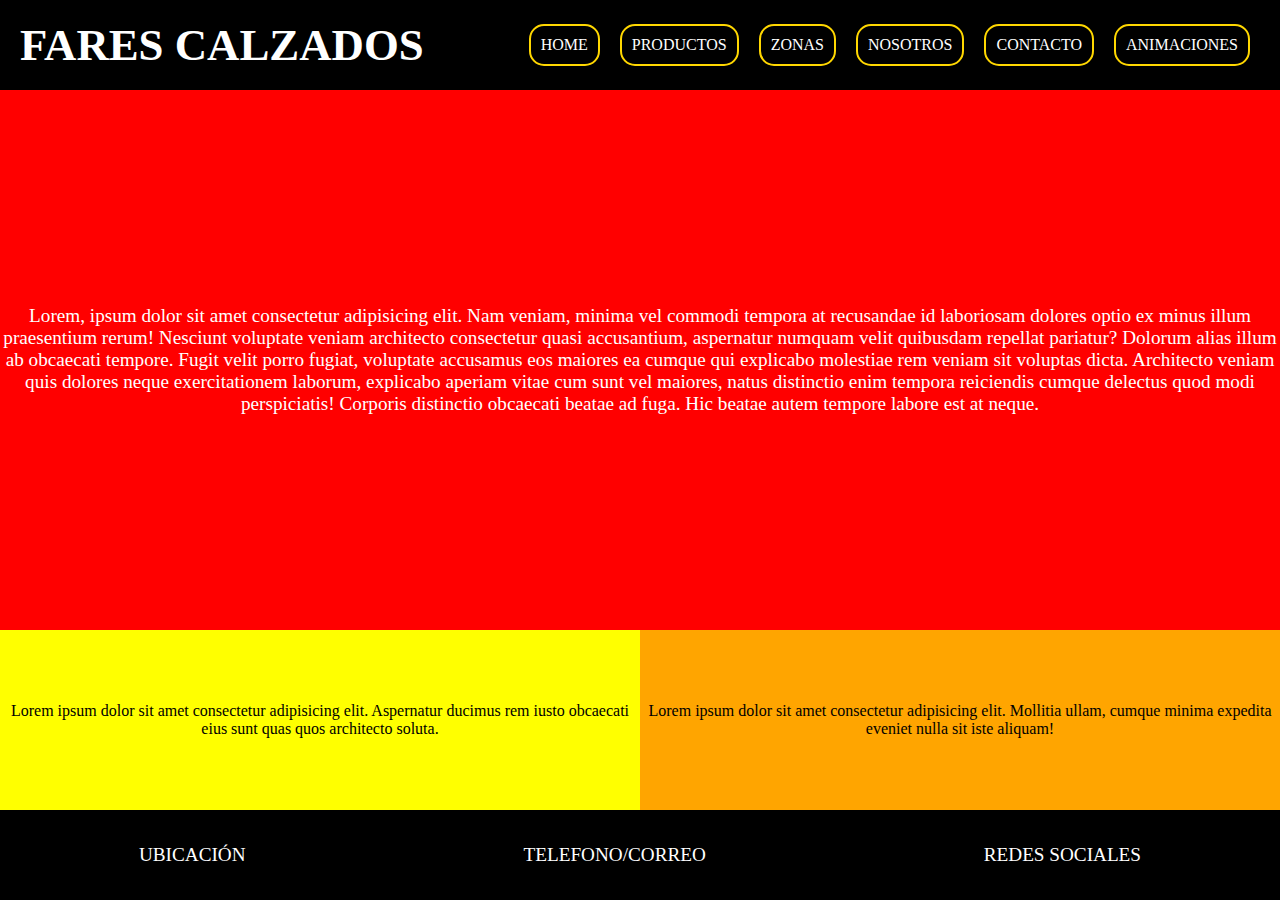
<file: index.html>
<!DOCTYPE html>
<html lang="en">
<head>
    <meta charset="UTF-8">
    <meta http-equiv="X-UA-Compatible" content="IE=edge">
    <meta name="viewport" content="width=device-width, initial-scale=1.0">
    <title>HOME - FARES CALZADOS</title>
    <link rel="shortcut icon" href="./multimedia/img/logo.jpg">
    <link rel="stylesheet" href="./css/style_2.css">

    <link rel="preconnect" href="https://fonts.googleapis.com">
    <link rel="preconnect" href="https://fonts.gstatic.com" crossorigin>
    <link href="https://fonts.googleapis.com/css2?family=M+PLUS+2:wght@300&display=swap" rel="stylesheet">

</head>

<body>
    

    <header class="header"> 
        
        <div><h1>fares calzados</h1></div>
        
        <nav>
            <ul class="menu">
                <li><a href="./index.html" target="_self">HOME</a></li>
                <li><a href="./pages/productos.html" target="_self">PRODUCTOS</a></li>
                <li><a href="./pages/zonas.html" target="_self">ZONAS</a></li>
                <li><a href="./pages/nosotros.html" target="_self">NOSOTROS</a></li>
                <li><a href="./pages/contacto.html" target="_self">CONTACTO</a></li>
                <li><a href="./pages/animaciones.html" target="_self">ANIMACIONES</a></li>
            </ul>
        </nav>
        
    </header>


    <main class="containerIndex"></div> 
    
        <div class="mainIndex">
            <p>
                Lorem, ipsum dolor sit amet consectetur adipisicing elit. Nam veniam, minima vel commodi tempora at recusandae id laboriosam dolores optio ex minus illum praesentium rerum! Nesciunt voluptate veniam architecto consectetur quasi accusantium, aspernatur numquam velit quibusdam repellat pariatur? Dolorum alias illum ab obcaecati tempore. Fugit velit porro fugiat, voluptate accusamus eos maiores ea cumque qui explicabo molestiae rem veniam sit voluptas dicta. Architecto veniam quis dolores neque exercitationem laborum, explicabo aperiam vitae cum sunt vel maiores, natus distinctio enim tempora reiciendis cumque delectus quod modi perspiciatis! Corporis distinctio obcaecati beatae ad fuga. Hic beatae autem tempore labore est at neque.
            </p>
        </div>

        <div class="mainIndexR1">
            <p>
                Lorem ipsum dolor sit amet consectetur adipisicing elit. Aspernatur ducimus rem iusto obcaecati eius sunt quas quos architecto soluta.
            </p>
        </div>

        <div class="mainIndexR2">
            <p>
                Lorem ipsum dolor sit amet consectetur adipisicing elit. Mollitia ullam, cumque minima expedita eveniet nulla sit iste aliquam!
            </p>
        </div>

    </main>


    <footer>

        <div>
            <p><a href="#">UBICACIÓN</a></p>
        </div>

        <div>
            <p><a href="#">TELEFONO/CORREO</a></p>
        </div>

        <div>
            <p><a href="#">REDES SOCIALES</a></p>
        </div>

    </footer>

    
 


</body>

</html>
</file>
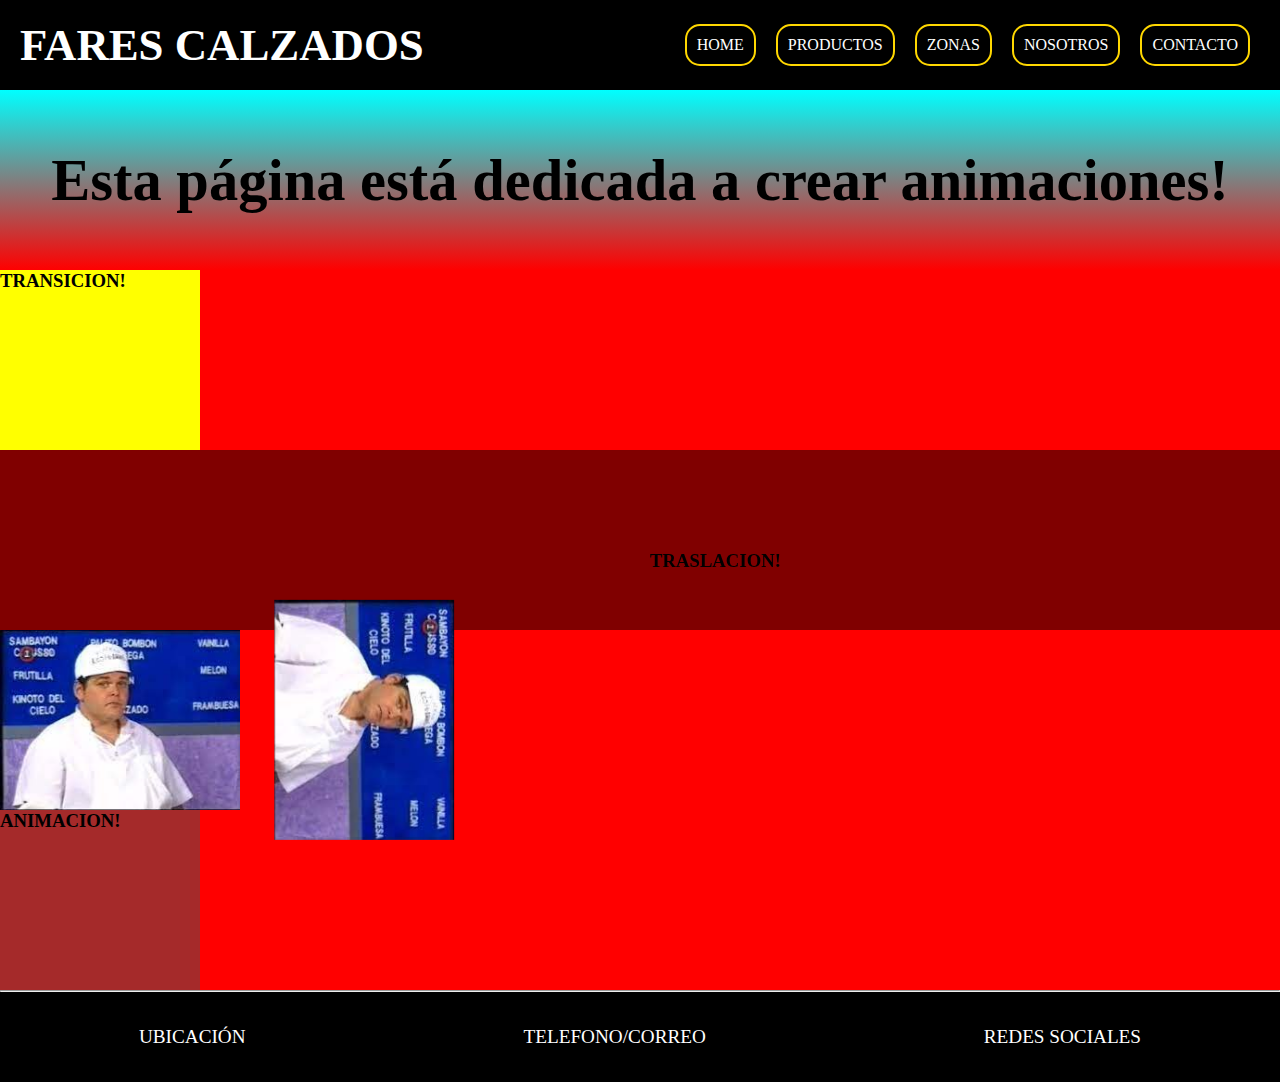
<file: pages/animaciones.html>
<!DOCTYPE html>
<html lang="en">
<head>
    <meta charset="UTF-8">
    <meta http-equiv="X-UA-Compatible" content="IE=edge">
    <meta name="viewport" content="width=device-width, initial-scale=1.0">
    <link rel="stylesheet" href="../css/style_2.css">
    <title>ANIMACIONES</title>
</head>

<body>

    <header class="header"> 
        
        <div><h1>fares calzados</h1></div>
        
        <nav>
            <ul class="menu">
                <li><a href="../index.html" target="_self">HOME</a></li>
                <li><a href="./productos.html" target="_self">PRODUCTOS</a></li>
                <li><a href="./zonas.html" target="_self">ZONAS</a></li>
                <li><a href="./nosotros.html" target="_self">NOSOTROS</a></li>
                <li><a href="./contacto.html" target="_self">CONTACTO</a></li>
            </ul>
        </nav>
        
    </header>
    
    
    <main class="efectos">
        
        <div class="degrade">
            <h3>Esta página está dedicada a crear animaciones!</h3>    
        </div>
        
        
        <div class="transicion">
            <h3>TRANSICION!</h3>    
        </div>
        
        <div class="trasl">
            <h3 class="traslacion">TRASLACION!</h3>    
        </div>
        
        <div class="div_rotacion">
            <img src="../multimedia/img/empleado_etc.jpg" alt="">    
            <img src="../multimedia/img/empleado_etc.jpg" alt="" class="rotacion">    
        </div>
        
        <div class="animacion">
            <h3>ANIMACION!</h3>    
        </div>
        
    </main>

    <hr>

    <footer>

        <div>
            <p><a href="#">UBICACIÓN</a></p>
        </div>

        <div>
            <p><a href="#">TELEFONO/CORREO</a></p>
        </div>

        <div>
            <p><a href="#">REDES SOCIALES</a></p>
        </div>

    </footer>
    



</body>
</html>
</file>
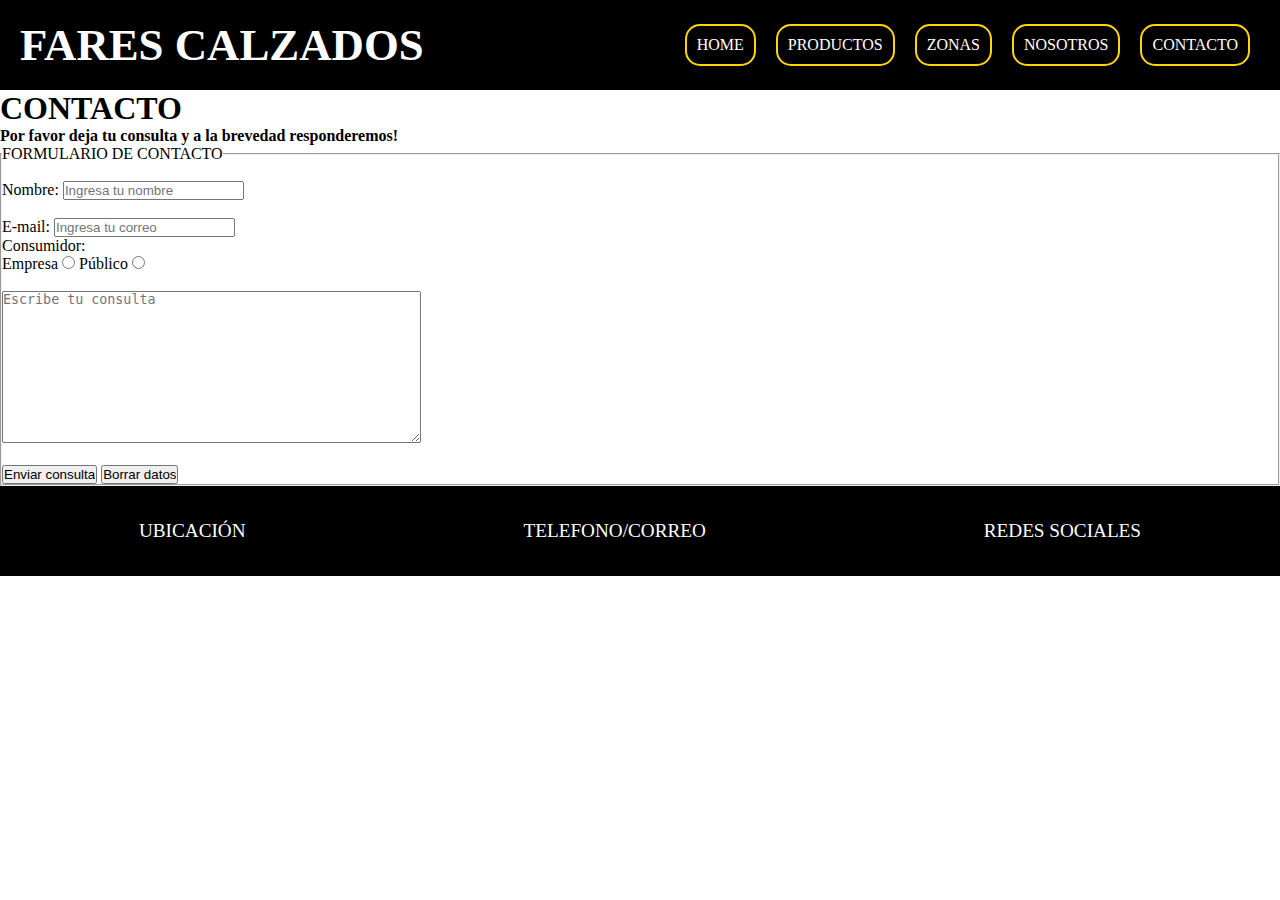
<file: pages/contacto.html>
<!DOCTYPE html>
<html lang="en">
<head>
    <meta charset="UTF-8">
    <meta http-equiv="X-UA-Compatible" content="IE=edge">
    <meta name="viewport" content="width=device-width, initial-scale=1.0">
    <title>CONTACTO - FARES CALZADOS</title>

    <link rel="stylesheet" href="../css/style_2.css">

</head>


<body>
    
    <header class="header"> 
        
        <div><h1>fares calzados</h1></div>
        
        <nav>
            <ul class="menu">
                <li><a href="../index.html" target="_self">HOME</a></li>
                <li><a href="./productos.html" target="_self">PRODUCTOS</a></li>
                <li><a href="./zonas.html" target="_self">ZONAS</a></li>
                <li><a href="./nosotros.html" target="_self">NOSOTROS</a></li>
                <li><a href="./contacto.html" target="_self">CONTACTO</a></li>
            </ul>
        </nav>
        
    </header>
    

    
    <main class="contacto__main">
        <h1>CONTACTO</h1>
        <h4>Por favor deja tu consulta y a la brevedad responderemos!</h4>

        <fieldset class="cuestionario">
            <legend>FORMULARIO DE CONTACTO</legend> <!-- genero el marco -->

            <br>
            
            <label for="nombre">Nombre: </label>
            <input type="text" id="nombre" placeholder="Ingresa tu nombre">

            <br><br>

            <label for="correo">E-mail: </label>
            <input type="text" id="correo" placeholder="Ingresa tu correo">
    
            <br>

            <p>Consumidor:</p> 
            <label for="empresa">Empresa</label> 
            <input type="radio" id="empresa" name="seleccion" value="E"> <!-- botones tipo radio -->
            <label for="publico">Público</label>
            <input type="radio" id="publico" name="seleccion" value="P">

            <br><br>

            <textarea name="Consulta" id="" cols="50" rows="10" placeholder="Escribe tu consulta"></textarea>

            <br><br>

            <input type="submit" value="Enviar consulta" class="submit"> <!-- mando lo puesto en el formulario -->
            <input type="reset" value="Borrar datos" class="borrar"> <!-- borro lo puesto en el formulario -->

        </fieldset>
    </main>

 

    <footer>

        <div>
            <p><a href="#">UBICACIÓN</a></p>
        </div>

        <div>
            <p><a href="#">TELEFONO/CORREO</a></p>
        </div>

        <div>
            <p><a href="#">REDES SOCIALES</a></p>
        </div>

    </footer>

</body>

</html>
</file>
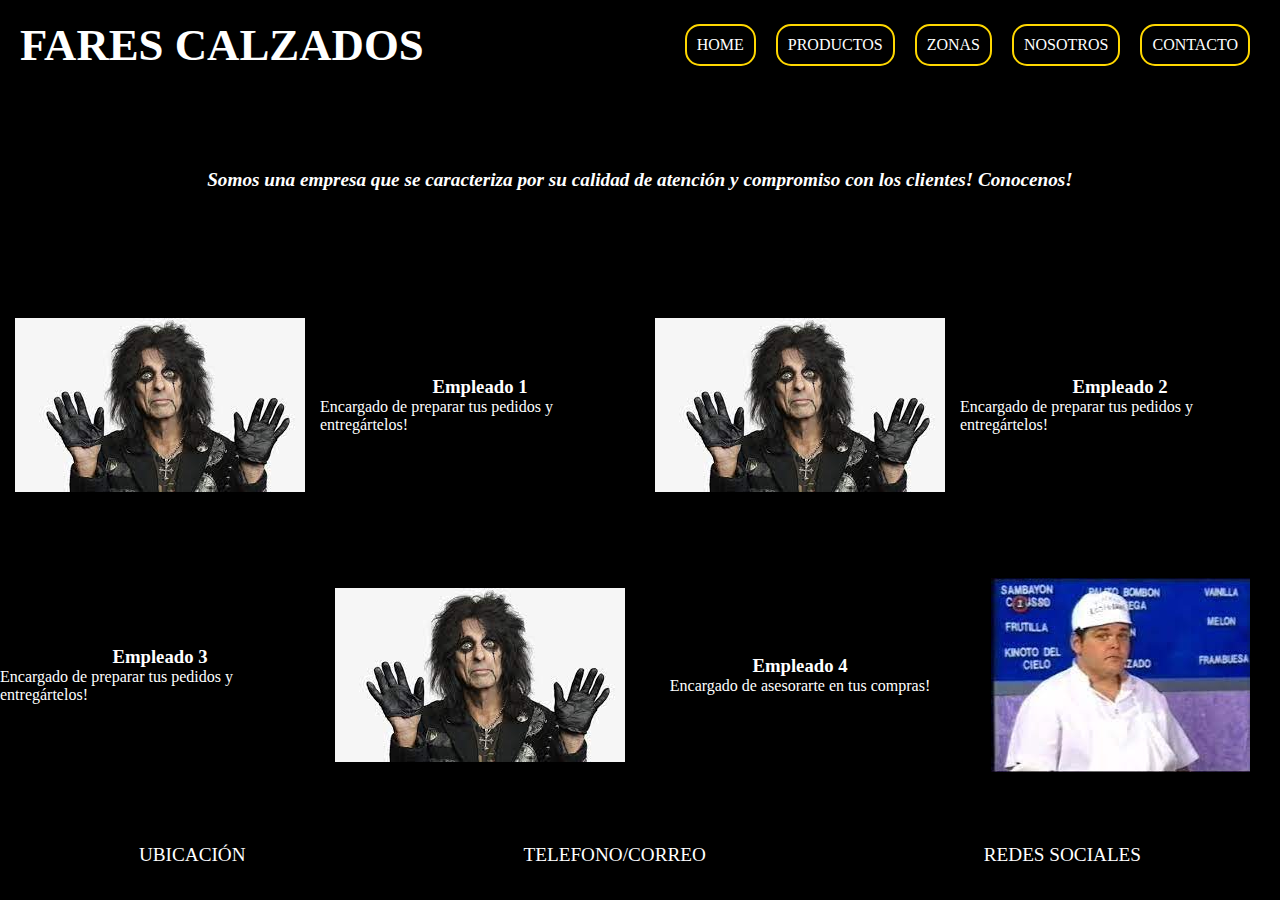
<file: pages/nosotros.html>
<!DOCTYPE html>
<html lang="en">
<head>
    <meta charset="UTF-8">
    <meta http-equiv="X-UA-Compatible" content="IE=edge">
    <meta name="viewport" content="width=device-width, initial-scale=1.0">
    <title>NOSOTROS - FARES CALZADOS</title>

    <link rel="stylesheet" href="../css/style_2.css">

    <link rel="preconnect" href="https://fonts.googleapis.com">
    <link rel="preconnect" href="https://fonts.gstatic.com" crossorigin>
    <link href="https://fonts.googleapis.com/css2?family=Roboto+Slab:wght@300&display=swap" rel="stylesheet"> 

</head>


<body>
        


    <header class="header"> 
        
        <div><h1>fares calzados</h1></div>
        
        <nav>
            <ul class="menu">
                <li><a href="../index.html" target="_self">HOME</a></li>
                <li><a href="./productos.html" target="_self">PRODUCTOS</a></li>
                <li><a href="./zonas.html" target="_self">ZONAS</a></li>
                <li><a href="./nosotros.html" target="_self">NOSOTROS</a></li>
                <li><a href="./contacto.html" target="_self">CONTACTO</a></li>
            </ul>
        </nav>
        
    </header>

    <main class="containerNos">
        
        <section class="tituloNos">

            <h4>Somos una empresa que se caracteriza por su calidad de atención y compromiso con los clientes!
            
            Conocenos!</h4>
        
        </section>

        <div class="imgEmp1">
            <img src="../multimedia/img/empleado_1.jpg" alt="empleado_1">
        </div>        
        
        <div class="texEmp1">
            <h3>Empleado 1</h3>
            <p>Encargado de preparar tus pedidos y entregártelos!</p>
        </div>
        
        <div class="imgEmp2">
            <img src="../multimedia/img/empleado_1.jpg" alt="empleado_1">
        </div>        
        
        <div class="texEmp2">
            <h3>Empleado 2</h3>
            <p>Encargado de preparar tus pedidos y entregártelos!</p>
        </div>
        
        <div class="imgEmp3">
            <img src="../multimedia/img/empleado_1.jpg" alt="empleado_1">
        </div>        
        
        <div class="texEmp3">
            <h3>Empleado 3</h3>
            <p>Encargado de preparar tus pedidos y entregártelos!</p>
        </div>
        
        <div class="imgEmp4">
            <img src="../multimedia/img/empleado_etc.jpg" alt="empleado_etc">
        </div>
      
        <div class="texEmp4">
            <h3>Empleado 4</h3>
            <p>Encargado de asesorarte en tus compras!</p>
        </div>

    </main>


    <footer>

        <div>
            <p><a href="#">UBICACIÓN</a></p>
        </div>

        <div>
            <p><a href="#">TELEFONO/CORREO</a></p>
        </div>

        <div>
            <p><a href="#">REDES SOCIALES</a></p>
        </div>

    </footer>



</body>




</html>
</file>
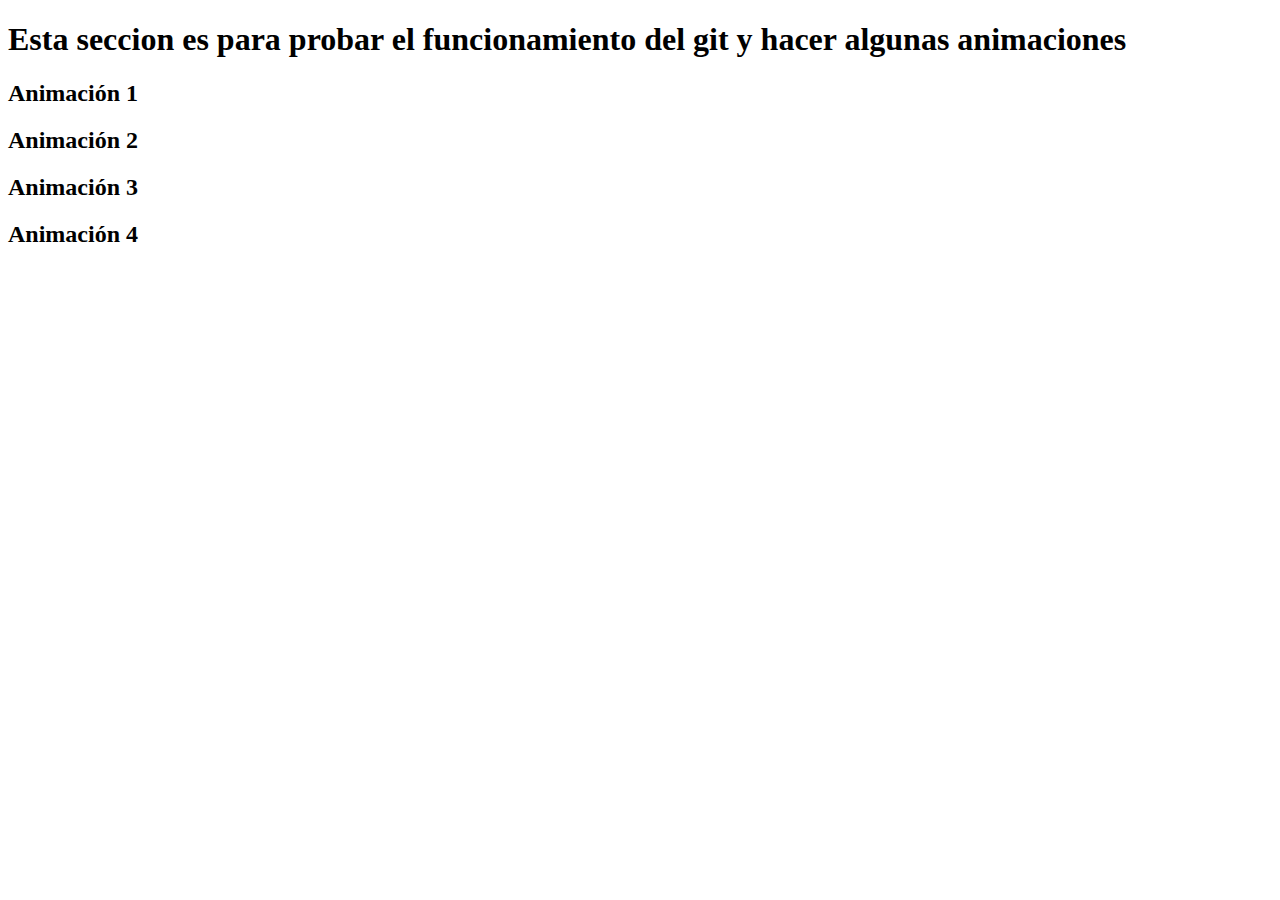
<file: pages/seccion_animaciones.html>
<!DOCTYPE html>
<html lang="en">
<head>
    <meta charset="UTF-8">
    <meta http-equiv="X-UA-Compatible" content="IE=edge">
    <meta name="viewport" content="width=device-width, initial-scale=1.0">
    <title>ANIMACIONES</title>
</head>


<body>
    
    <header>
        <h1>Esta seccion es para probar el funcionamiento del git y hacer algunas animaciones</h1>
    </header>

    <main>

        <div>
            <h2>Animación 1</h2>
        </div>

        <div>
            <h2>Animación 2</h2>
        </div>

        <div>
            <h2>Animación 3</h2>
        </div>

        <div>
            <h2>Animación 4</h2>
        </div>
        
    </main>

</body>


</html>
</file>
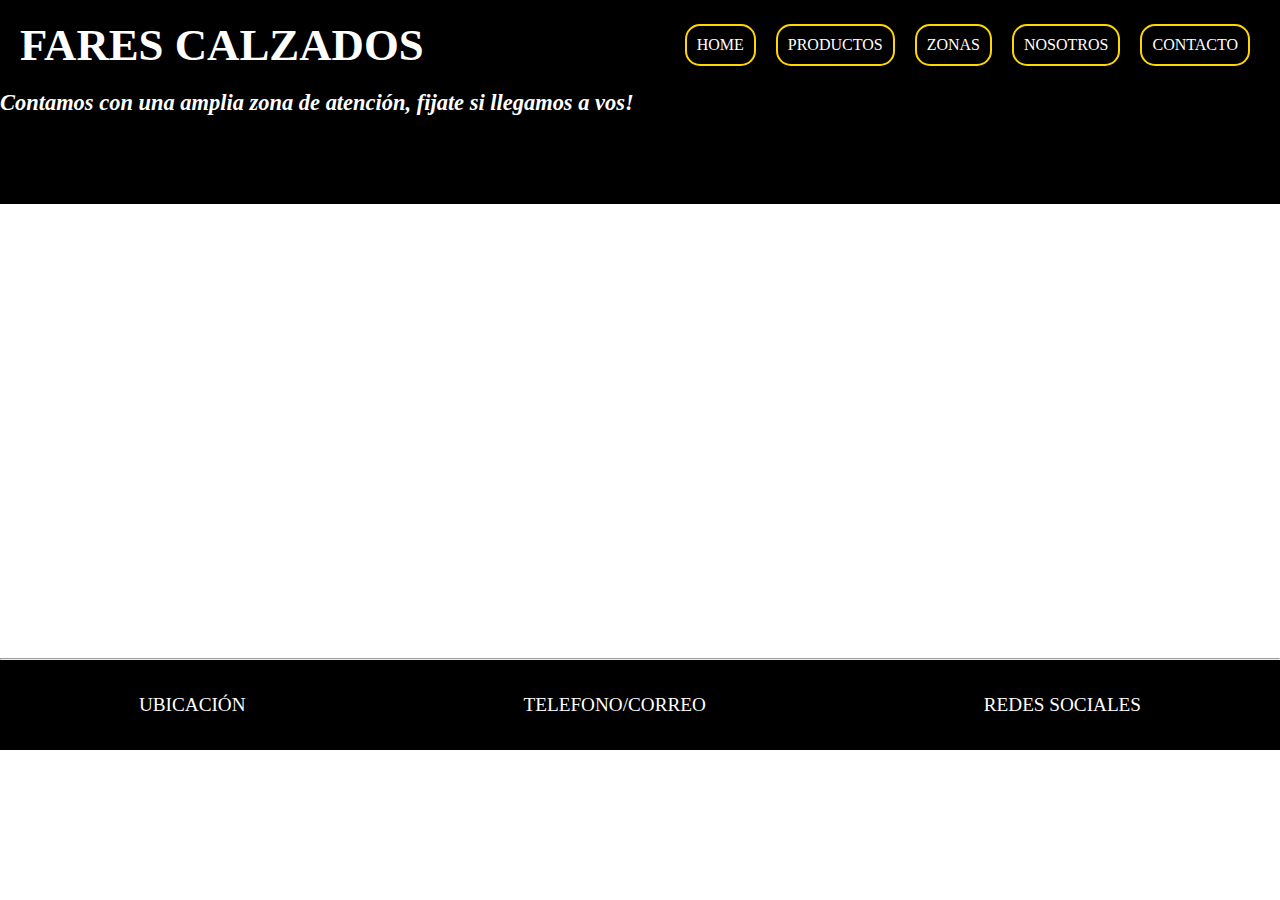
<file: pages/zonas.html>
<!DOCTYPE html>
<html lang="en">
<head>
    <meta charset="UTF-8">
    <meta http-equiv="X-UA-Compatible" content="IE=edge">
    <meta name="viewport" content="width=device-width, initial-scale=1.0">
    <title>ZONAS - FARES CALZADOS</title>

    <link rel="stylesheet" href="../css/style_2.css">

</head>


<body>

    <header class="header"> 
        
        <div><h1>fares calzados</h1></div>
        
        <nav>
            <ul class="menu">
                <li><a href="../index.html" target="_self">HOME</a></li>
                <li><a href="./productos.html" target="_self">PRODUCTOS</a></li>
                <li><a href="./zonas.html" target="_self">ZONAS</a></li>
                <li><a href="./nosotros.html" target="_self">NOSOTROS</a></li>
                <li><a href="./contacto.html" target="_self">CONTACTO</a></li>
            </ul>
        </nav>
        
    </header>
    
    
    <main class="containerZonas">
        <div>
            <h3>Contamos con una amplia zona de atención, fijate si llegamos a vos!</h3>    
        </div>
        
        <section class="map">
            <iframe src="https://www.google.com/maps/embed?pb=!1m18!1m12!1m3!1d3245.038271592503!2d-58.01349208435383!3d-35.57744718021865!2m3!1f0!2f0!3f0!3m2!1i1024!2i768!4f13.1!3m3!1m2!1s0x95980d57a2b040ab%3A0x52b7be7cfc39bb56!2sAv.%20Lastra%20316%2C%20Chascom%C3%BAs%2C%20Provincia%20de%20Buenos%20Aires!5e0!3m2!1ses!2sar!4v1637612267798!5m2!1ses!2sar" width="740" height="450" style="border:0;" allowfullscreen="" loading="lazy"></iframe>
        </section>

    </main>

    <hr>

    <footer>

        <div>
            <p><a href="#">UBICACIÓN</a></p>
        </div>

        <div>
            <p><a href="#">TELEFONO/CORREO</a></p>
        </div>

        <div>
            <p><a href="#">REDES SOCIALES</a></p>
        </div>

    </footer>

</body>




</html>
</file>
<file: css/style_2.css>
@media (max-width:600px){
    *{
        margin: 0;
        padding:0;
    }
    header{
        display: grid;
        grid-template-columns: 1fr;
        grid-template-rows: auto;
        grid-template-areas: 
        "titulo"
        "menu";
        justify-content: center;
        text-transform: uppercase;
        background: black;
        color: white;
        align-items: center;
        top: 0;
        height: auto;
    }
    header h1{
        display: grid;
        grid-area:titulo;
        font-size: 200%;
        padding:10px;
        text-align: center;
        position:sticky;
        top:0;
    }
    header .menu{
        display: grid;
        justify-content:left;
        list-style: none;
    }
    header .menu li{
        margin: 10px;
        padding:10px;
        border: solid gold 2px;
        border-radius: 15px;
        text-align: center;
    }
    header .menu li a{
        text-decoration: none;
        color: white;
    }
    header .menu li:hover{
        background-color: gold;
        color: black;
        font-size: 130%;
        transition: all .5s;
    }
    header .menu li a:hover{
        color: black;
        transition: all .5s;
    }

    .containerIndex{
        display: grid;
        height: auto;
        grid-template-columns: 1fr;
        grid-template-rows: auto;
        grid-template-areas: 
        "texto"
        "reseña1"
        "reseña2";
    }
    
    .mainIndex{
        display: grid;
        grid-area:texto;
        text-align: center;
        align-items: center;
        background: red;
        font-size: 120%;
        color: white;
    }
    .mainIndexR1{
        display: grid;
        grid-area: reseña1;
        text-align: center;
        align-items: center;
        background: yellow;
    }
    .mainIndexR2{
        display: grid;
        grid-area: reseña2;
        text-align: center;
        align-items: center;
        background: orange;
    }

    
    footer{
        display: grid;
        height: auto;
        align-content: center;
        justify-content: center;
        background: black;
    }
    footer div{
        padding:15px;
        text-align: center;
    }
    footer div a{
        text-decoration: none;
        font-size: 120%;
        color: white;
    }


    .containerNos{
        display: grid;
        height:auto;
        grid-template-columns: 1fr;
        grid-template-rows: auto;
        grid-template-areas: 
        "titulo"
        "imgEmp1"   
        "texEmp1"
        "imgEmp2"   
        "texEmp2"
        "imgEmp3"   
        "texEmp3"
        "imgEmp4"   
        "texEmp4";
        background: black;
        color:white;
    }
    .tituloNos{
        display: grid;
        grid-area: titulo;
        background:black;
        color: white;
        padding:20px;
        font-size: 160%;
        font-style: italic;    
        justify-content:space-around;
        align-content: center;
    }
    .imgEmp1{
        display: grid;
        grid-area: imgEmp1;
        justify-items: center;    
        align-content: center;
        padding:15px;
    }
    .texEmp1{
        display: grid;
        grid-area: texEmp1;
        justify-items: center;    
        align-content: center;
        padding:15px;
    }
    .imgEmp2{
        display: grid;
        grid-area: imgEmp2;
        justify-items: center;    
        align-content: center;
        padding:15px;
    }
    .texEmp2{
        display: grid;
        grid-area: texEmp2;
        justify-items: center;    
        align-content: center;
        padding:15px;
    }
    .imgEmp3{
        display: grid;
        grid-area: imgEmp3;
        justify-items: center;    
        align-content: center;
        padding:15px;
    }
    .texEmp3{
        display: grid;
        grid-area: texEmp3;
        justify-items: center;    
        align-content: center;
        padding:15px;
    }
    .imgEmp4{
        display: grid;
        grid-area: imgEmp4;
        justify-items: center;    
        align-content: center;
        padding:15px;
    }
    .texEmp4{
        display: grid;
        grid-area: texEmp4;
        justify-items: center;    
        align-content: center;
        padding:15px;
    }
} 



@media (min-width:600px) and (max-width:1200px){
    *{
        margin: 0;
        padding:0;
    }
    header{
        display: grid;
        justify-content: center;
        text-transform: uppercase;
        background: black;
        color: white;
        align-items: center;
        position: sticky;
        top: 0;
        height: 15vh;
    }
    header h1{
        font-size: 280%;
        text-align: center;
    }
    header .menu{
        display: flex;
        justify-content:space-around;
        list-style: none;
    }
    header .menu li{
        margin: 10px;
        padding:10px;
        border: solid gold 2px;
        border-radius: 15px;
    }
    header .menu li a{
        text-decoration: none;
        color: white;
    }
    header .menu li:hover{
        background-color: gold;
        color: black;
        font-size: 130%;
        transition: all .5s;
    }
    header .menu li a:hover{
        color: black;
        transition: all .5s;
    }

    .containerIndex{
        display: grid;
        height: auto;
        grid-template-columns: repeat(2,1fr);
        grid-template-rows: 60vh 20vh auto;
        grid-template-areas: 
        "texto texto"
        "reseña1 reseña2";
    }
    
    .mainIndex{
        display: grid;
        grid-area:texto;
        text-align: center;
        align-items: center;
        background: red;
        font-size: 120%;
        color: white;
    }
    .mainIndexR1{
        display: grid;
        grid-area: reseña1;
        text-align: center;
        align-items: center;
        background: yellow;
    }
    .mainIndexR2{
        display: grid;
        grid-area: reseña2;
        text-align: center;
        align-items: center;
        background: orange;
    }
    
    
    footer{
        display: flex;
        height: 10vh;
        align-items: center;
        justify-content: space-around;
        background: black;
    }
    footer div a{
        text-decoration: none;
        font-size: 120%;
        color: white;
    }


    .containerNos{
        display: grid;
        height:auto;
        grid-template-columns: repeat(2,1fr);
        grid-template-rows: 20vh 30vh 30vh;
        grid-template-areas: 
        "titulo titulo "
        "imgEmp1 texEmp1"   
        "texEmp2 imgEmp2"   
        "imgEmp3 texEmp3"   
        "texEmp4 imgEmp4"   
        ;
        background: black;
        color:white;
    }
    .tituloNos{
        display: grid;
        grid-area: titulo;
        background:black;
        color: white;
         padding:20px; 
        font-size: 120%;
        font-style: italic;    
        justify-content: center;
        align-content: center;
    }
    .imgEmp1{
        display: grid;
        grid-area: imgEmp1;
        justify-items: center;    
        align-content: center;
    }
    .texEmp1{
        display: grid;
        grid-area: texEmp1;
        justify-items: center;    
        align-content: center;
    }
    .imgEmp2{
        display: grid;
        grid-area: imgEmp2;
        justify-items: center;    
        align-content: center;
    }
    .texEmp2{
        display: grid;
        grid-area: texEmp2;
        justify-items: center;    
        align-content: center;
    }
    .imgEmp3{
        display: grid;
        grid-area: imgEmp3;
        justify-items: center;    
        align-content: center;
    }
    .texEmp3{
        display: grid;
        grid-area: texEmp3;
        justify-items: center;    
        align-content: center;
    }
    .imgEmp4{
        display: grid;
        grid-area: imgEmp4;
        justify-items: center;    
        align-content: center;
    }
    .texEmp4{
        display: grid;
        grid-area: texEmp4;
        justify-items: center;    
        align-content: center;
    }
} 
     



@media screen and (min-width: 1200px) { 
    *{
        margin: 0;
        padding:0;
    }
    header{
        display: flex;
        justify-content: space-between;
        text-transform: uppercase;
        background: black;
        color: white;
        align-items: center;
        position: sticky;
        top: 0;
        height: 10vh;
    }
    header h1{
        font-size: 280%;
        margin-left: 20px;
    }
    header .menu{
        display: flex;
        justify-content:space-around;
        list-style: none;
        margin-right: 20px;
    }
    header .menu li{
        margin: 10px;
        padding:10px;
        border: solid gold 2px;
        border-radius: 15px;
    }
    header .menu li a{
        text-decoration: none;
        color: white;
    }
    header .menu li:hover{
        background-color: gold;
        color: black;
        font-size: 130%;
        transition: all .5s;
    }
    header .menu li a:hover{
        color: black;
        transition: all .5s;
    }
    
    
    .containerIndex{
        display: grid;
        height: auto;
        grid-template-columns: repeat(2,1fr);
        grid-template-rows: 60vh 20vh auto;
        grid-template-areas: 
        "texto texto"
        "reseña1 reseña2";
    }
    
    .mainIndex{
        display: grid;
        grid-area:texto;
        text-align: center;
        align-items: center;
        background: red;
        font-size: 120%;
        color: white;
    }
    .mainIndexR1{
        display: grid;
        grid-area: reseña1;
        text-align: center;
        align-items: center;
        background: yellow;
    }
    .mainIndexR2{
        display: grid;
        grid-area: reseña2;
        text-align: center;
        align-items: center;
        background: orange;
    }
    
    
    footer{
        display: flex;
        height: 10vh;
        align-items: center;
        justify-content: space-around;
        background: black;
    }
    footer div a{
        text-decoration: none;
        font-size: 120%;
        color: white;
    }
    
    .containerNos{
        display: grid;
        height:auto;
        grid-template-columns: repeat(4,1fr);
        grid-template-rows: 20vh 30vh 30vh;
        grid-template-areas: 
        "titulo titulo titulo titulo"
        "imgEmp1 texEmp1 imgEmp2 texEmp2"   
        "texEmp3 imgEmp3 texEmp4 imgEmp4";
        background: black;
        color:white;
    }
    
    .tituloNos{
        display: grid;
        grid-area: titulo;
        background:black;
        color: white;
        font-size: 120%;
        font-style: italic;    
        justify-content: center;
        align-content: center;
    }
    .imgEmp1{
        display: grid;
        grid-area: imgEmp1;
        justify-items: center;    
        align-content: center;
    }
    .texEmp1{
        display: grid;
        grid-area: texEmp1;
        justify-items: center;    
        align-content: center;
    }
    .imgEmp2{
        display: grid;
        grid-area: imgEmp2;
        justify-items: center;    
        align-content: center;
    }
    .texEmp2{
        display: grid;
        grid-area: texEmp2;
        justify-items: center;    
        align-content: center;
    }
    .imgEmp3{
        display: grid;
        grid-area: imgEmp3;
        justify-items: center;    
        align-content: center;
    }
    .texEmp3{
        display: grid;
        grid-area: texEmp3;
        justify-items: center;    
        align-content: center;
    }
    .imgEmp4{
        display: grid;
        grid-area: imgEmp4;
        justify-items: center;    
        align-content: center;
    }
    .texEmp4{
        display: grid;
        grid-area: texEmp4;
        justify-items: center;    
        align-content: center;
    }

    .containerZonas{
        display:grid;
        grid-template-rows: 0.25fr 1fr;
        grid-template-columns: 1fr;
        grid-template-areas:
        "titulo"
        "mapa";
    }

    .containerZonas div{
/*         display: grid; */
        grid-area: titulo;
        background-color: black;
/*         text-align: center;
        justify-content: center; */
        font-size: 120%;
        color:white;
        font-style: oblique;
    }

    .efectos{
        display: grid;
        grid-template-areas: 
        "degrade"
        "transicion"
        "traslacion"
        "rotacion"
        "escalada";
        grid-template-rows: repeat(5,20vh);
        background: red;
    }


    .degrade{
        display: grid;
        background-image: linear-gradient(to top, red,aqua);
        grid-area: degrade;
        font-size: 50px;
        text-align: center;
        align-items:center;
    }


    .transicion{
        height: 200px;
        width: 200px;
        background-color: yellow ;
        transition: all 2s;
    }
    .transicion:hover{
        width: 50%;
        background-image: linear-gradient(to left, violet, orange);
    }
    

    .trasl{
        background: maroon;
    }
    .traslacion{
        grid-area: traslacion;
        transform: translate(650px, 100px);
    }


    .div_rotacion{
        grid-area: rotacion;
    }
    .div_rotacion img{
        height: 20vh;
    }
    .div_rotacion .rotacion{
    transform: rotatez(90deg);
    }


    @keyframes efecto {
        0%{
            width: auto;
        }
        15%{
            width: 100%;
        }
        30%{
            width: 50%;
            background:magenta;
            color:black;
            font-size: 40px;
        }
        60%{
            background:mediumspringgreen;
            color: red;
            font-size: 70px;
        }
        100%{
            background: black;
            color: white;
            font-size: 25px;
        }
    }

    .animacion{
        width: 200px;
        background:brown;
        animation: efecto 3s linear 0s infinite;
    }



}
</file>
